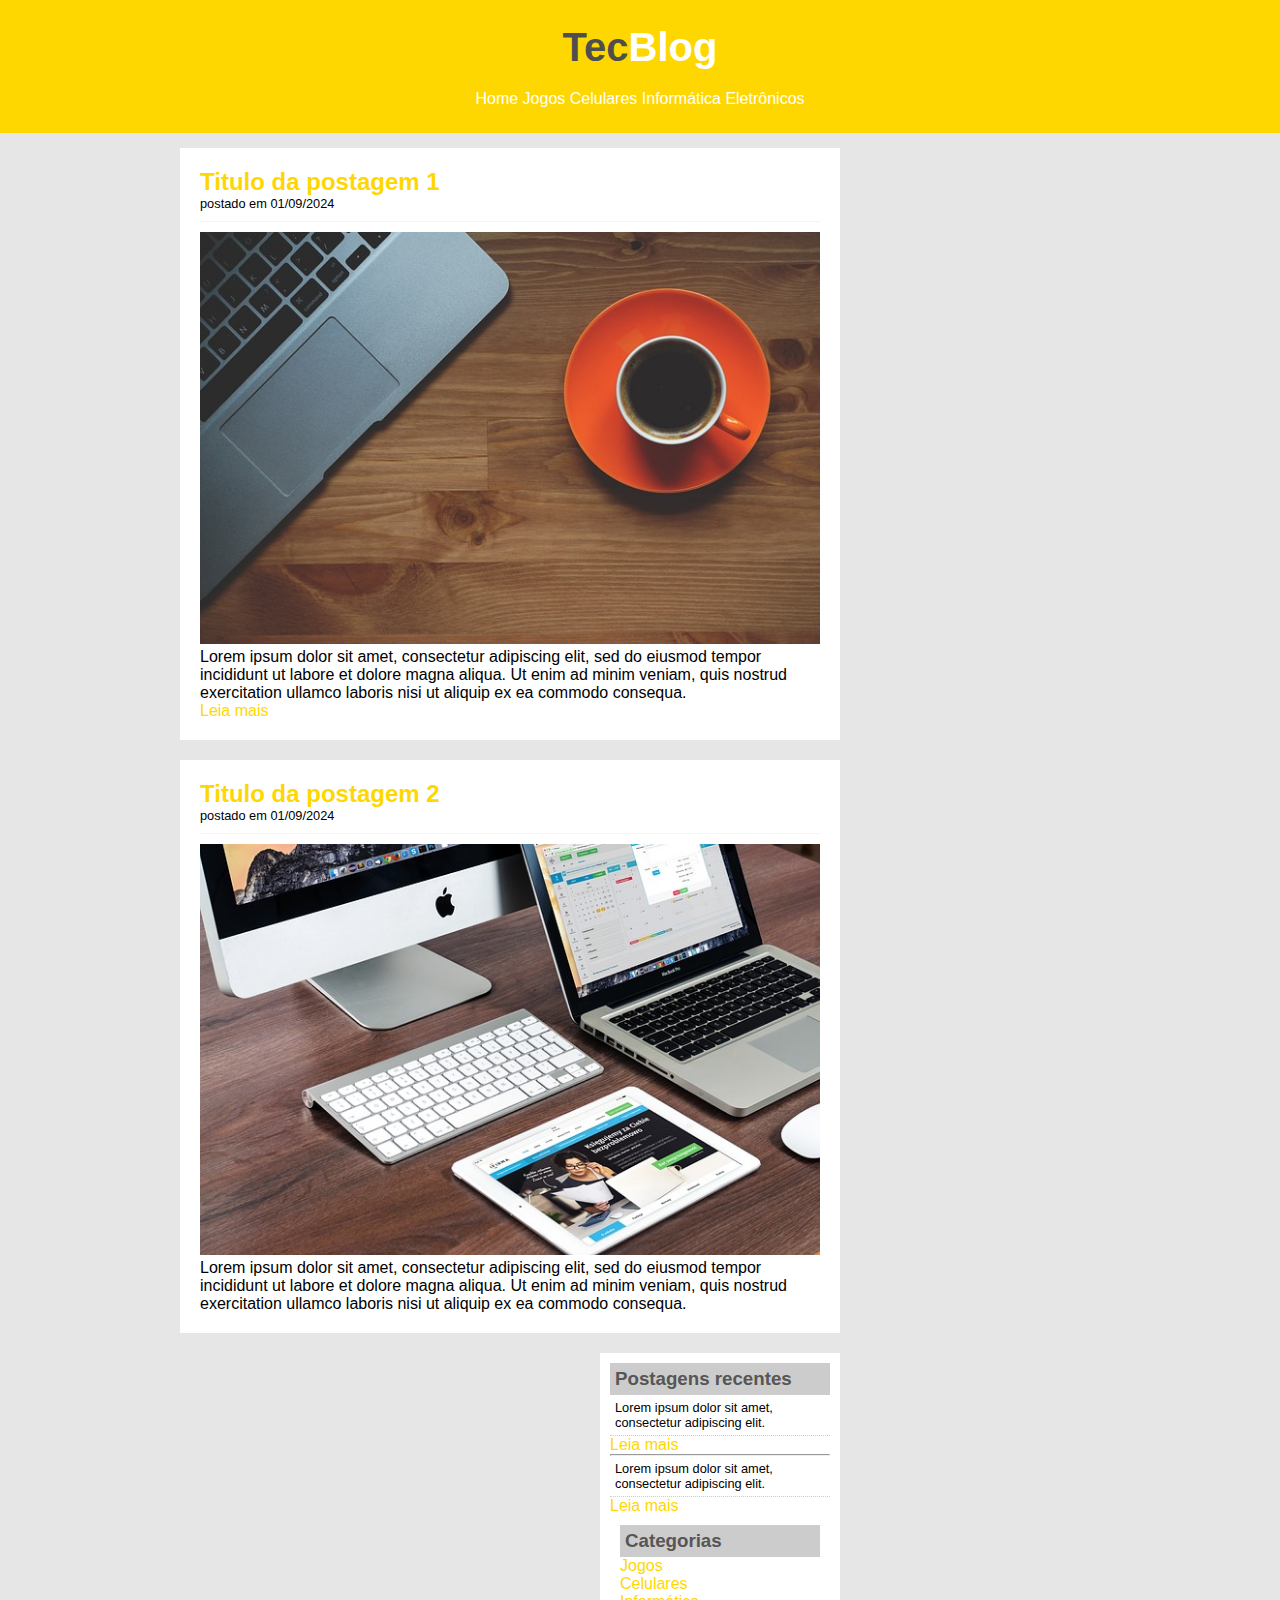
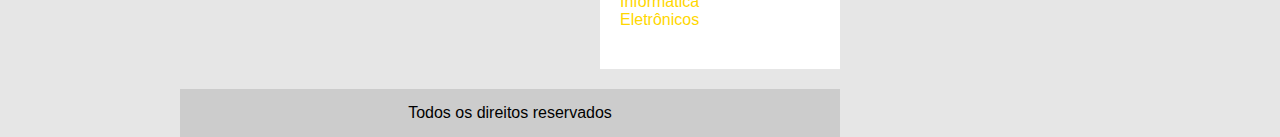
<file: index.html>
<!DOCTYPE html>
<html>
<head>
	<meta charset="utf-8">
	<meta name="viewport" content="width=device-width, initial-scale=1">
	<title>TecBlog - O seu blog de tecnologia</title>
	<link rel="stylesheet" type="text/css" href="css/estilo.css">
</head>

<body>

	<div id="area-cabecalho">

		<div id="area-logo">
			<h1>Tec<span class="branco">Blog</span></h1>
		</div>
		<div id="area-menu">
			<a href="index.html">Home</a>
			<a href="jogos.html">Jogos</a>
			<a href="celulares.html">Celulares</a>
			<a href="informatica.html">Informática</a>
			<a href="eletronicos.html">Eletrônicos</a>
		</div>

	</div>

	<div id="area-principal">
		<!-- abertura postagem -->
		<div id="area-postagens">
			<div class="postagem">
				<h2>Titulo da postagem 1</h2>
				<span class="data-postagem">postado em 01/09/2024</span>
				<img width="620px" src="imagens/imagem1.jpg">
				<p>
					Lorem ipsum dolor sit amet, consectetur adipiscing elit, sed do eiusmod tempor incididunt ut labore et dolore magna aliqua. Ut enim ad minim veniam, quis nostrud exercitation ullamco laboris nisi ut aliquip ex ea commodo consequa.
				</p>
				<a href="">Leia mais</a>
			</div> <!--// fechamento postagem -->

			<div class="postagem">
				<h2>Titulo da postagem 2</h2>
				<span class="data-postagem">postado em 01/09/2024</span>
				<img width="620px" src="imagens/imagem2.jpg">
				<p>
					Lorem ipsum dolor sit amet, consectetur adipiscing elit, sed do eiusmod tempor incididunt ut labore et dolore magna aliqua. Ut enim ad minim veniam, quis nostrud exercitation ullamco laboris nisi ut aliquip ex ea commodo consequa.
				</p>
		</div>
		
		<div id="area-lateral">

			<div class="conteudo-lateral">
				<h3>Postagens recentes</h3>
				<div>
					<p class="texto-lateral">Lorem ipsum dolor sit amet, consectetur adipiscing elit.</p>
					<a href="">Leia mais</a>
				</div>
				<hr>
				<div>
					<p class="texto-lateral">Lorem ipsum dolor sit amet, consectetur adipiscing elit.</p>
					<a href="">Leia mais</a>
				</div>

				<div class="conteudo-lateral">
				<h3>Categorias</h3>
				<a href="">Jogos</a><br>
				<a href="">Celulares</a><br>
				<a href="">Informática</a><br>
				<a href="">Eletrônicos</a>
				</div>
			</div>
	
		</div>

		<div id="rodape">
			Todos os direitos reservados
		</div>

	</div>
</body>

</html>
</file>
<file: css/estilo.css>
/*limpando formatações padrões*/
* {
	margin: 0;
	padding: 0;
}

body{
	font-size: 1em;
	font-family: "Trebuchet MS", Helvetica, sans-serif;
	background: #e6e6e6;
}

/****Layout****/
#area-cabecalho{
	background-color: #FFD700;
	padding: 15px;
	text-align: center;
}

#area-logo, #area-menu{
	padding: 10px;
}

#area-principal{
	width: 920px;
	margin: 0 auto;
	padding: 15px;
}

#area-postagens{
	width: 660px;
	float: left;
}

#area-lateral{
	width: 240px;
 	float: right;
}

.postagem{
	padding: 20px;
	margin-bottom:20px;
	background: white;
}

.conteudo-lateral{
	background: white;
	padding: 10px;
	margin-bottom: 20px;
}

#rodape{
	clear: both;
	text-align: center;
	padding: 15px;
	background: #CCC;
}

/****formatação do menu****/
a {
	text-decoration: none;
}
 a:link,a:visited{
	color: #FFD700;
	padding: 8px, 12px;
}
 a:hover{
	text-decoration: underline;
	color: #FFD700
}

#area-cabecalho a:link, #area-cabecalho a:visited{
	color: #FFF;
	padding: 8px, 12px;
}
#area-cabecalho a:hover{
	color: #FFD700;
	background: #FFF;
	text-decoration: none
}

/********************formatação gerais*********************/

h1{
	color: #4e4e4e;
	font-size: 2.5em;
}

.branco{
	color: white;
}

h2{
	color: #FFD700
}

.data-postagem{
	font-size: 0.8em;
	border-bottom: 1px solid #f4f4f4;
	padding-bottom: 10px;
	margin-bottom: 10px;
	display: block;
}

h3{
	color: #565656;
	background: #CCC;
	padding: 5px;

}

.texto-lateral{
	font-size: 0.8em;
	padding: 5px;
	border-bottom: 1px dotted #CCC;
}
</file>
